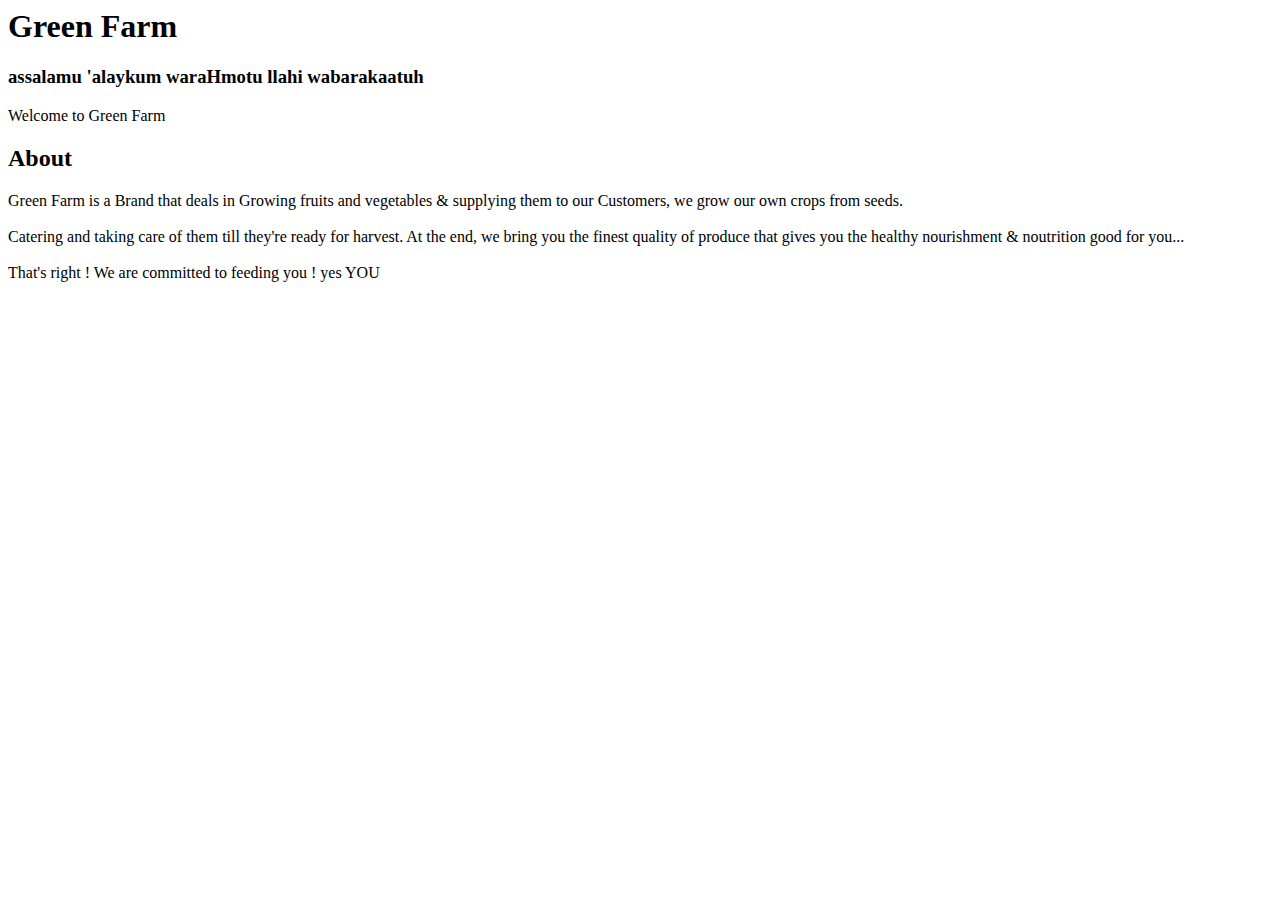
<file: Webpage Files Folder/Type 1.html>
<html>
<div>
<header>

<h1> Green Farm </h1>

</header>

<body>

<h3>
assalamu 'alaykum waraHmotu llahi wabarakaatuh
</h3>

Welcome to Green Farm

<h2>
About
</h2>

Green Farm is a Brand that deals in Growing fruits and 
vegetables & supplying them to our Customers, we grow
our own crops from seeds.<br> <br>

Catering  and taking care of
them till they're ready for harvest. At the end, we bring
you the finest quality of produce that gives you the
healthy nourishment & noutrition good for you...<br><br> 

That's
right ! We are committed to feeding you ! yes YOU

</body>
</div>
</html>
</file>
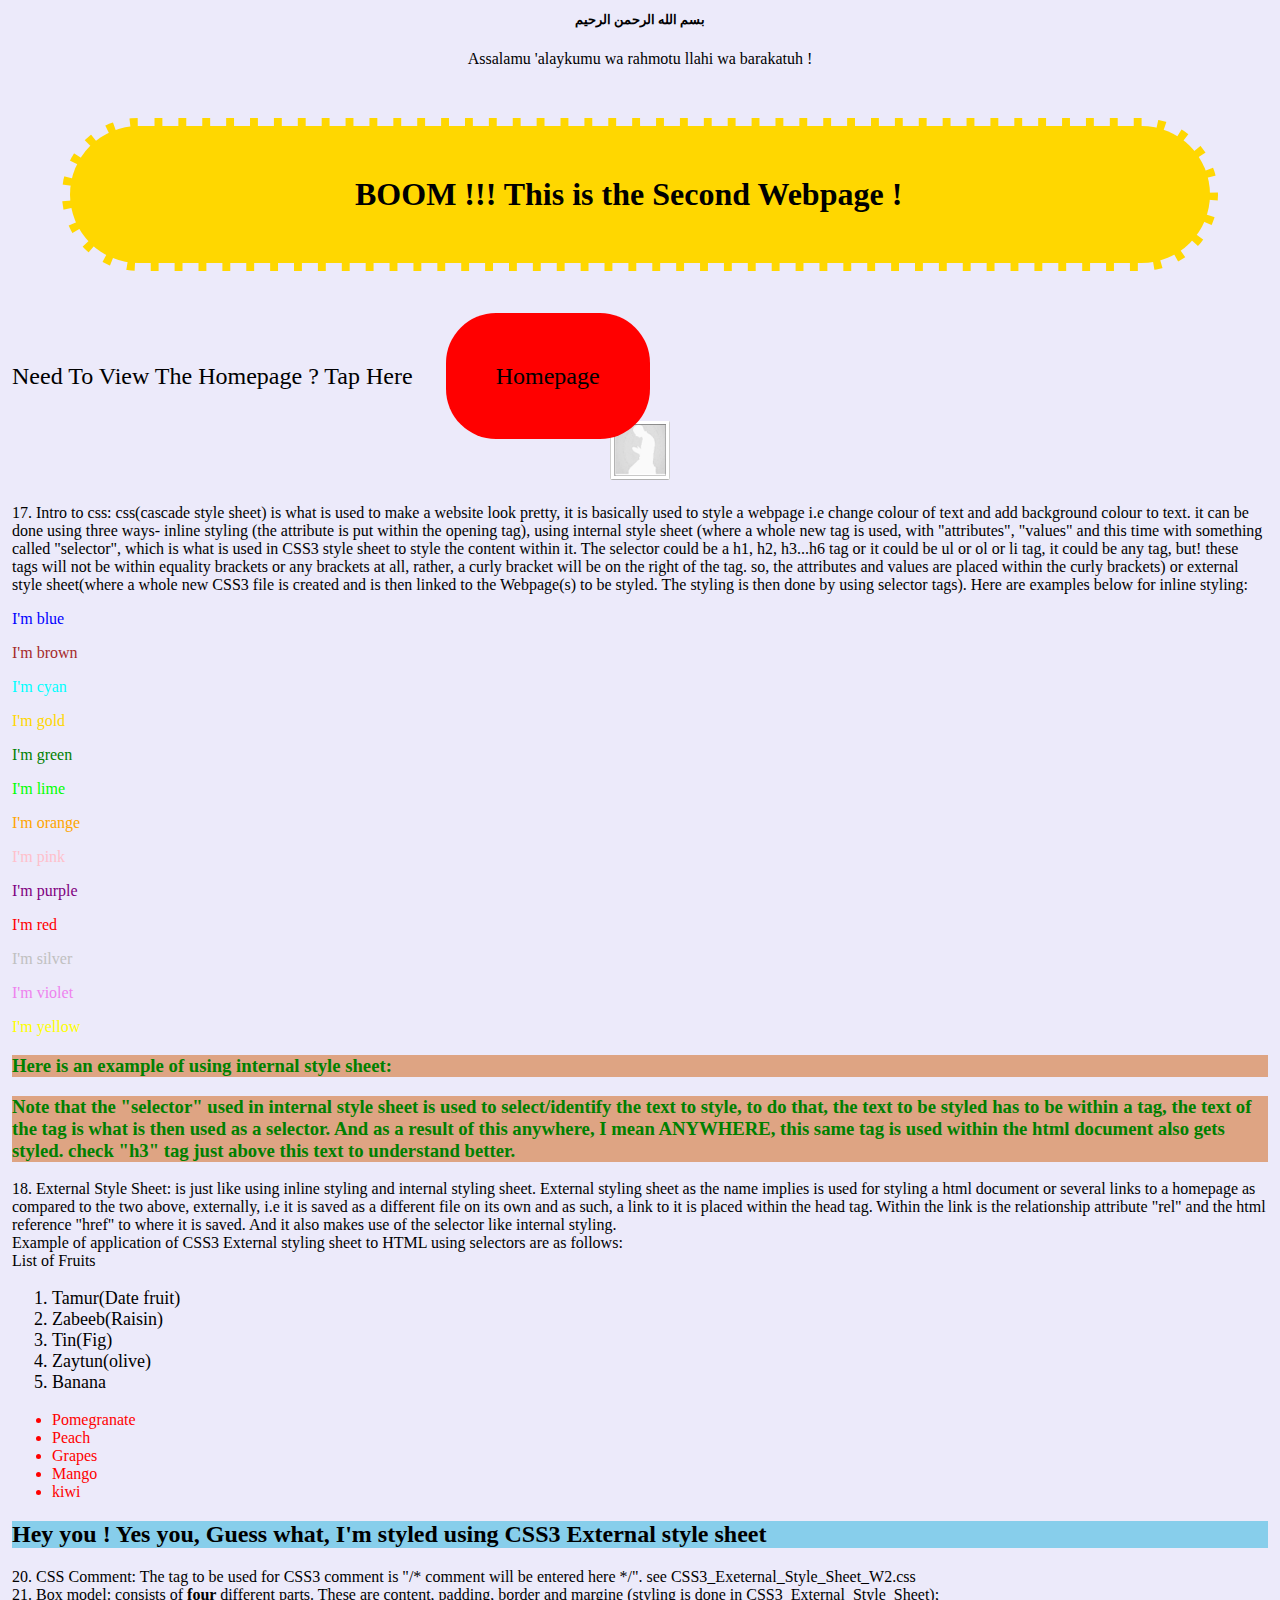
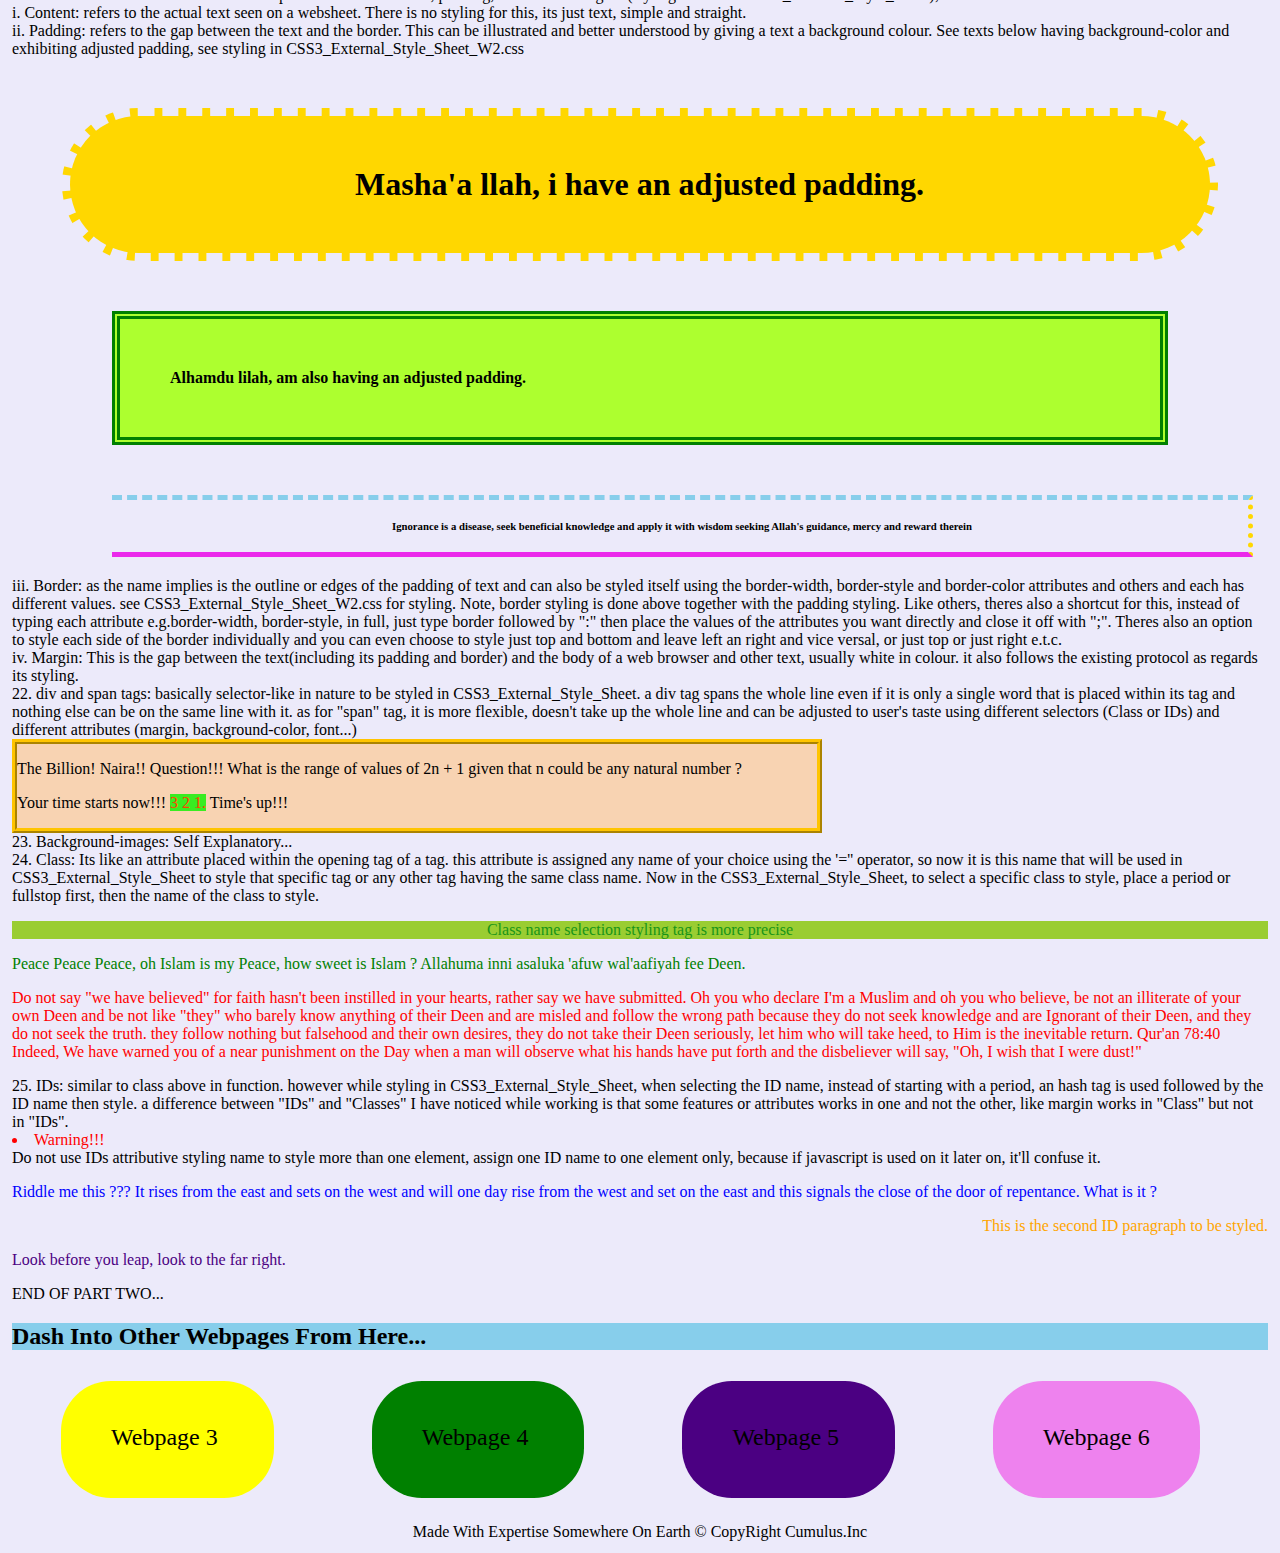
<file: Webpage Files Folder/Webpage 2.html>
<h5>  بسم الله الرحمن الرحيم <br/>  </h5>
<!DOCTYPE html>
<html>
   <head> 
      
       <p style="text-align: center;"> Assalamu 'alaykumu wa rahmotu llahi wa barakatuh ! </p>
      <meta charset="utf-8"/>
      <title> Webpage 2. </title>
      <link rel="stylesheet" href="CSS3_External_Style_Sheet_W2.css" />

   </head>
   <body>

      <h1> BOOM !!! This is the Second Webpage ! </h1> <br/>

   <p style="font-size: x-large;" style="text-align:center ;"> Need To View The Homepage ? Tap Here 
      <span class="link1">
         <a id="linkText" href="index.html"> Homepage </a> 
      </span>
   </p>
      <br/><br/><br/><br/><br/>


      17. Intro to css: css(cascade style sheet) is what is used to make a website look pretty, it is basically used to style a webpage i.e 
         change colour of text and add background colour to text. it can be done using three ways- inline styling (the attribute is put 
         within the opening tag), using internal style sheet (where a whole new tag is used, with "attributes", "values" and this time with
         something called "selector", which is what is used in CSS3 style sheet to style the content within it. The selector could be a h1, 
         h2, h3...h6 tag or it could be ul or ol or li tag, it could be any tag, but! these tags will not be within equality brackets or any
         brackets at all, rather, a curly bracket will be on the right of the tag. so, the attributes and values are placed within the curly
         brackets) or external style sheet(where a whole new CSS3 file is created and is then linked to the Webpage(s) to be styled. The 
         styling is then done by using selector tags).
         Here are examples below for inline styling: 
         <p style="color:blue"> I'm blue </p>
         <p style="color:brown"> I'm brown </p>
         <p style="color:cyan"> I'm cyan </p>
         <p style="color:gold"> I'm gold </p>
         <p style="color:green"> I'm green </p>
         <p style="color:lime"> I'm lime </p>
         <p style="color:orange"> I'm orange </p>
         <p style="color:pink"> I'm pink </p>
         <p style="color:purple"> I'm purple </p>
         <p style="color:red"> I'm red </p>
         <p style="color:silver"> I'm silver </p>
         <p style="color:violet"> I'm violet </p>
         <p style="color:yellow"> I'm yellow </p>
         <h3>Here is an example of using internal style sheet:</h3>
         <style type="text/css"> 
         h3{
             color:green; background-color:rgba(210, 105, 30, 0.541) ;;
           }
         </style>
         <h3> 
            Note that the "selector" used in internal style sheet is used to select/identify the text to style, to do that, the text 
            to be styled has to be within a tag, the text of the tag is what is then used as a selector. And as a result of this 
            anywhere, I mean ANYWHERE, this same tag is used within the html document also gets styled. check "h3" tag just above this text
            to understand better. 
         </h3>
         <!-- the selected tag to be styled also automatically break the line, i.e automatically adds paragraph -->
      18. External Style Sheet: is just like using inline styling and internal styling sheet. External styling sheet as the name implies is
         used for styling a html document or several links to a homepage as compared to the two above, externally, i.e it is saved as a 
         different file on its own and as such, a link to it is placed within the head tag. Within the link is the relationship attribute
         "rel" and the html reference "href" to where it is saved. And it also makes use of the selector like internal styling.</br>
         Example of application of CSS3 External styling sheet to HTML using selectors are as follows:<br/>
         List of Fruits
         <ol>
            <li> Tamur(Date fruit) </li>
            <li> Zabeeb(Raisin) </li>
            <li> Tin(Fig) </li>
            <li> Zaytun(olive) </li>
            <li> Banana </li>
         </ol>
         <ul>
            <li> Pomegranate </li>
            <li> Peach </li>
            <li> Grapes </li>
            <li> Mango </li>
            <li> kiwi </li>
         </ul>
         <h2> Hey you ! Yes you, Guess what, I'm styled using CSS3 External style sheet </h2>
      20. CSS Comment: The tag to be used for CSS3 comment is "/* comment will be entered here */". see CSS3_Exeternal_Style_Sheet_W2.css<br/>
      21. Box model: consists of <strong> four </strong> different parts. These are content, padding, border and margine (styling is done 
         in CSS3_External_Style_Sheet); <br/>
         i. Content: refers to the actual text seen on a websheet. There is no styling for this, its just text, simple and straight.<br/>
         ii. Padding: refers to the gap between the text and the border. This can be illustrated and better understood by giving a text a 
         background colour. See texts below having background-color and exhibiting adjusted padding, see styling in CSS3_External_Style_Sheet_W2.css
            <h1> Masha'a llah, i have an adjusted padding. </h1> 
            <h4> Alhamdu lilah, am also having an adjusted padding. </h4>
            <h6> Ignorance is a disease, seek beneficial knowledge and apply it with wisdom seeking Allah's guidance, mercy and reward therein
            </h6>
         iii. Border: as the name implies is the outline or edges of the padding of text and can also be styled itself using the border-width,
         border-style and border-color attributes and others and each has different values. see CSS3_External_Style_Sheet_W2.css for styling.
         Note, border styling is done above together with the padding styling. Like others, theres also a shortcut for this, instead of typing 
         each attribute e.g.border-width, border-style, in full, just type border followed by ":" then place the values of the attributes you
         want directly and close it off with ";". Theres also an option to style each side of the border individually and you can even choose
         to style just top and bottom and leave left an right and vice versal, or just top or just right e.t.c.<br/>
         iv. Margin: This is the gap between the text(including its padding and border) and the body of a web browser and other text, usually
         white in colour. it also follows the existing protocol as regards its styling.<br/>   
      22. div and span tags: basically selector-like in nature to be styled in CSS3_External_Style_Sheet. a div tag spans the whole line even if it is only a single word that is placed within its tag and nothing else can be on the same line with it. as for "span" tag, it is more flexible, doesn't take up the whole line and can be adjusted to user's taste using different selectors (Class or IDs) and different attributes (margin, background-color, font...)
         <div>
            <p>The Billion! Naira!! Question!!! What is the range of values of 2n + 1 given that n could be any natural number ? </p> 
            <p>Your time starts now!!! <span>3 2 1.</span> Time's up!!! </p>
         </div>
      23. Background-images: Self Explanatory...<br/>
      24. Class: Its like an attribute placed within the opening tag of a tag. this attribute is assigned any name of your choice using the '=''
         operator, so now it is this name that will be used in CSS3_External_Style_Sheet to style that specific tag or any other tag having the
         same class name. Now in the CSS3_External_Style_Sheet, to select a specific class to style, place a period or fullstop first, then the
         name of the class to style.<br/>
          <p class="c1"> Class name selection styling tag is more precise </p> 
          <p class="Peace"> Peace Peace Peace, oh Islam is my Peace, how sweet is Islam ? Allahuma inni asaluka 'afuw wal'aafiyah fee Deen. </p>
          <p class="Belief"> Do not say "we have believed" for faith hasn't been instilled in your hearts, rather say we have submitted. Oh 
             you who declare I'm a Muslim and oh you who believe, be not an illiterate of your own Deen and be not like "they" who barely know
             anything of their Deen  and are misled and follow the wrong path because they do not seek knowledge and are Ignorant of their 
             Deen, and they do not seek the truth. they follow nothing but falsehood and their own desires, they do not take their Deen
             seriously, let him who will take heed, to Him is the inevitable return. Qur'an 78:40 Indeed, We have warned you of a near 
             punishment on the Day when a man will observe what his hands have put forth and the disbeliever will say, "Oh, I wish that I were
             dust!" </p>
      25. IDs: similar to class above in function. however while styling in CSS3_External_Style_Sheet, when selecting the ID name, instead of starting with a period, an hash tag is used followed by the ID name then style. a difference between "IDs" and "Classes" I have noticed while working is that some features or attributes works in one and not the other, like margin works in "Class" but not in "IDs". 
         <li class="red">Warning!!!</li> Do not use IDs attributive styling name to style more than one element, assign one ID name to one 
         element only, because if javascript is used on it later on, it'll confuse it.
         <p id="wah"> Riddle me this ??? It rises from the east and sets on the west and will one day rise from the west and set on the east 
            and this signals the close of the door of repentance. What is it ? </p>   
         <p id="ith"> This is the second ID paragraph to be styled. </p>
         <p id="tha"> Look before you leap, look to the far right. </p>  
                                                               END OF PART TWO...
         
   <h2> Dash Into Other Webpages From Here... </h2> <br/> <br/> <br/>

      <span class="link3">
         <a id="linkText" href="Webpage 3.html"> Webpage 3 </a>
      </span>

      <span class="link4">
         <a id="linkText" href="Webpage 4.html"> Webpage 4 </a>
      </span>

      <span class="link5">
         <a id="linkText" href="Webpage 5.html"> Webpage 5 </a>
      </span>

      <span class="link6">
         <a id="linkText" href="Webpage 6.html"> Webpage 6 </a>
      </span>
      <br/><br/><br/><br/><br/>

      <footer class="page_footer"><!-- Displays footer, usually Copywrite -->
         Made With Expertise Somewhere On Earth &copy; CopyRight Cumulus.Inc
     </footer>
         
   </body>
</html>
</file>
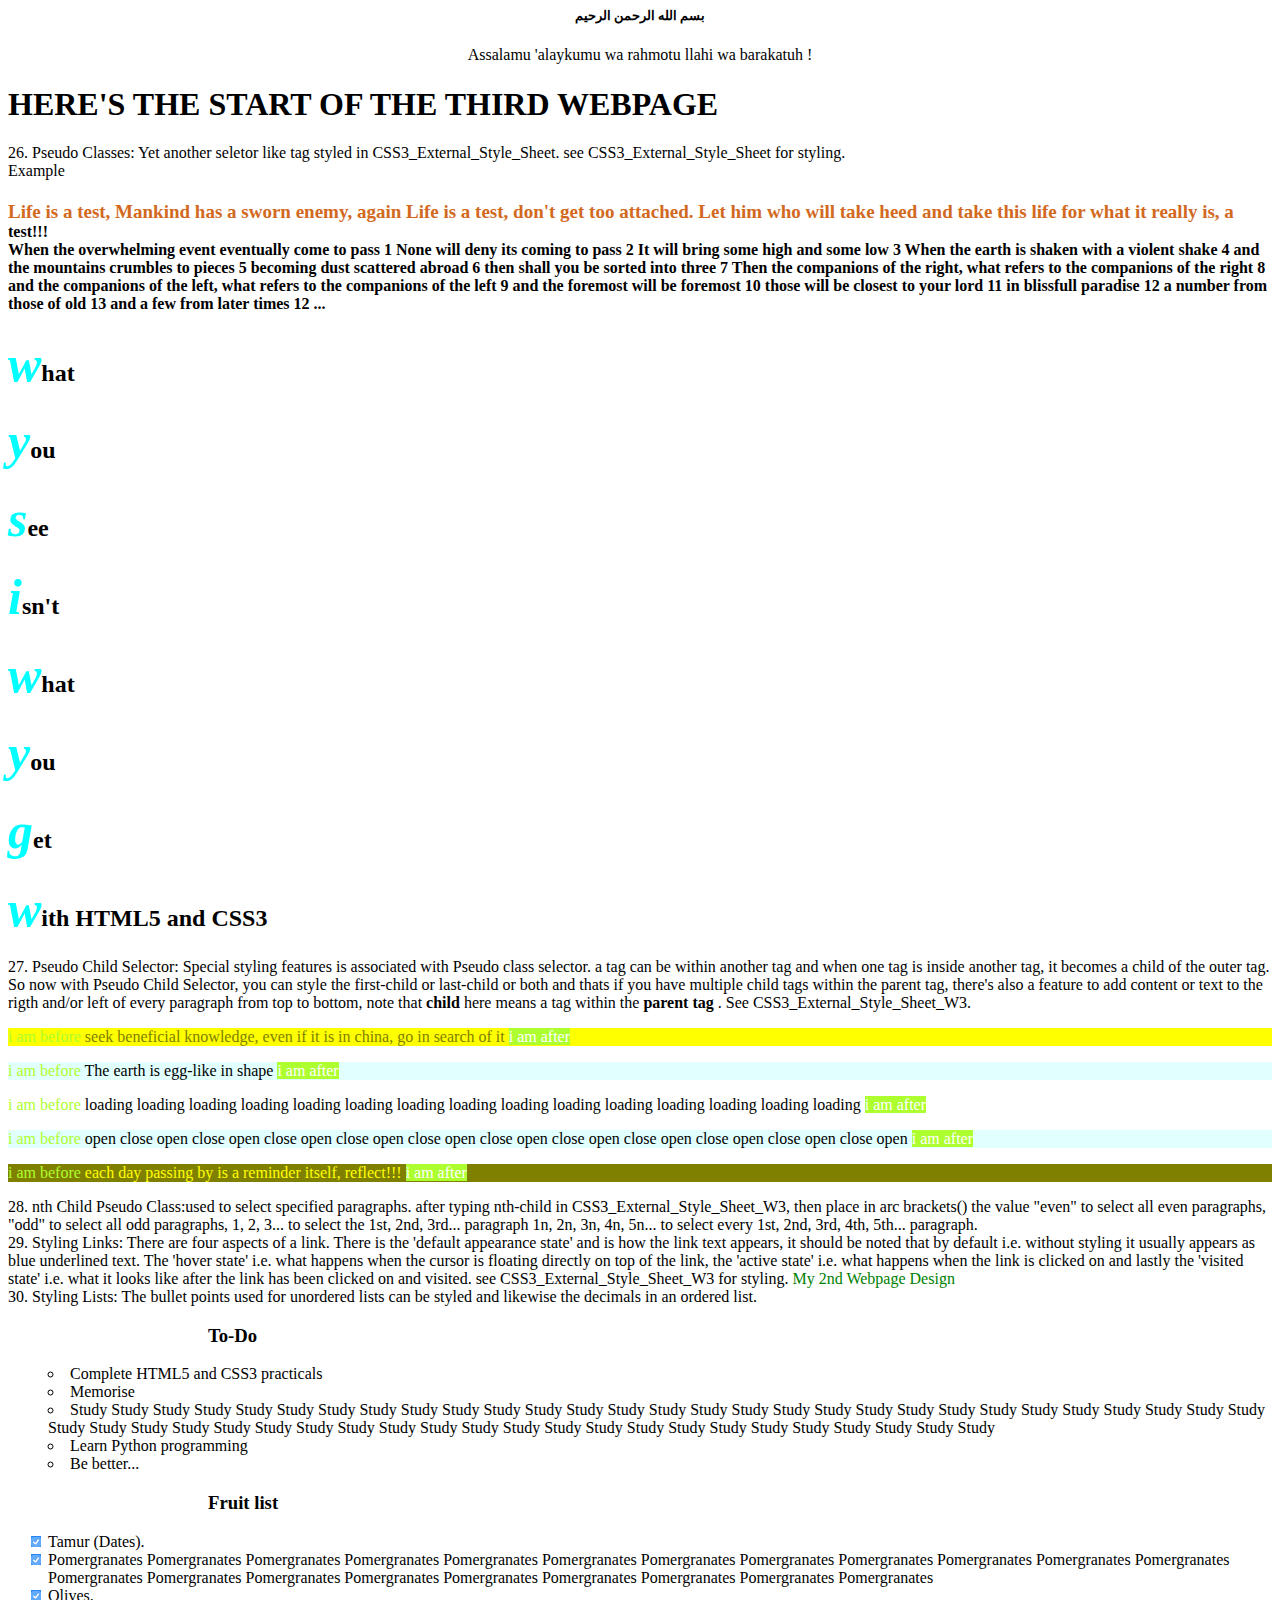
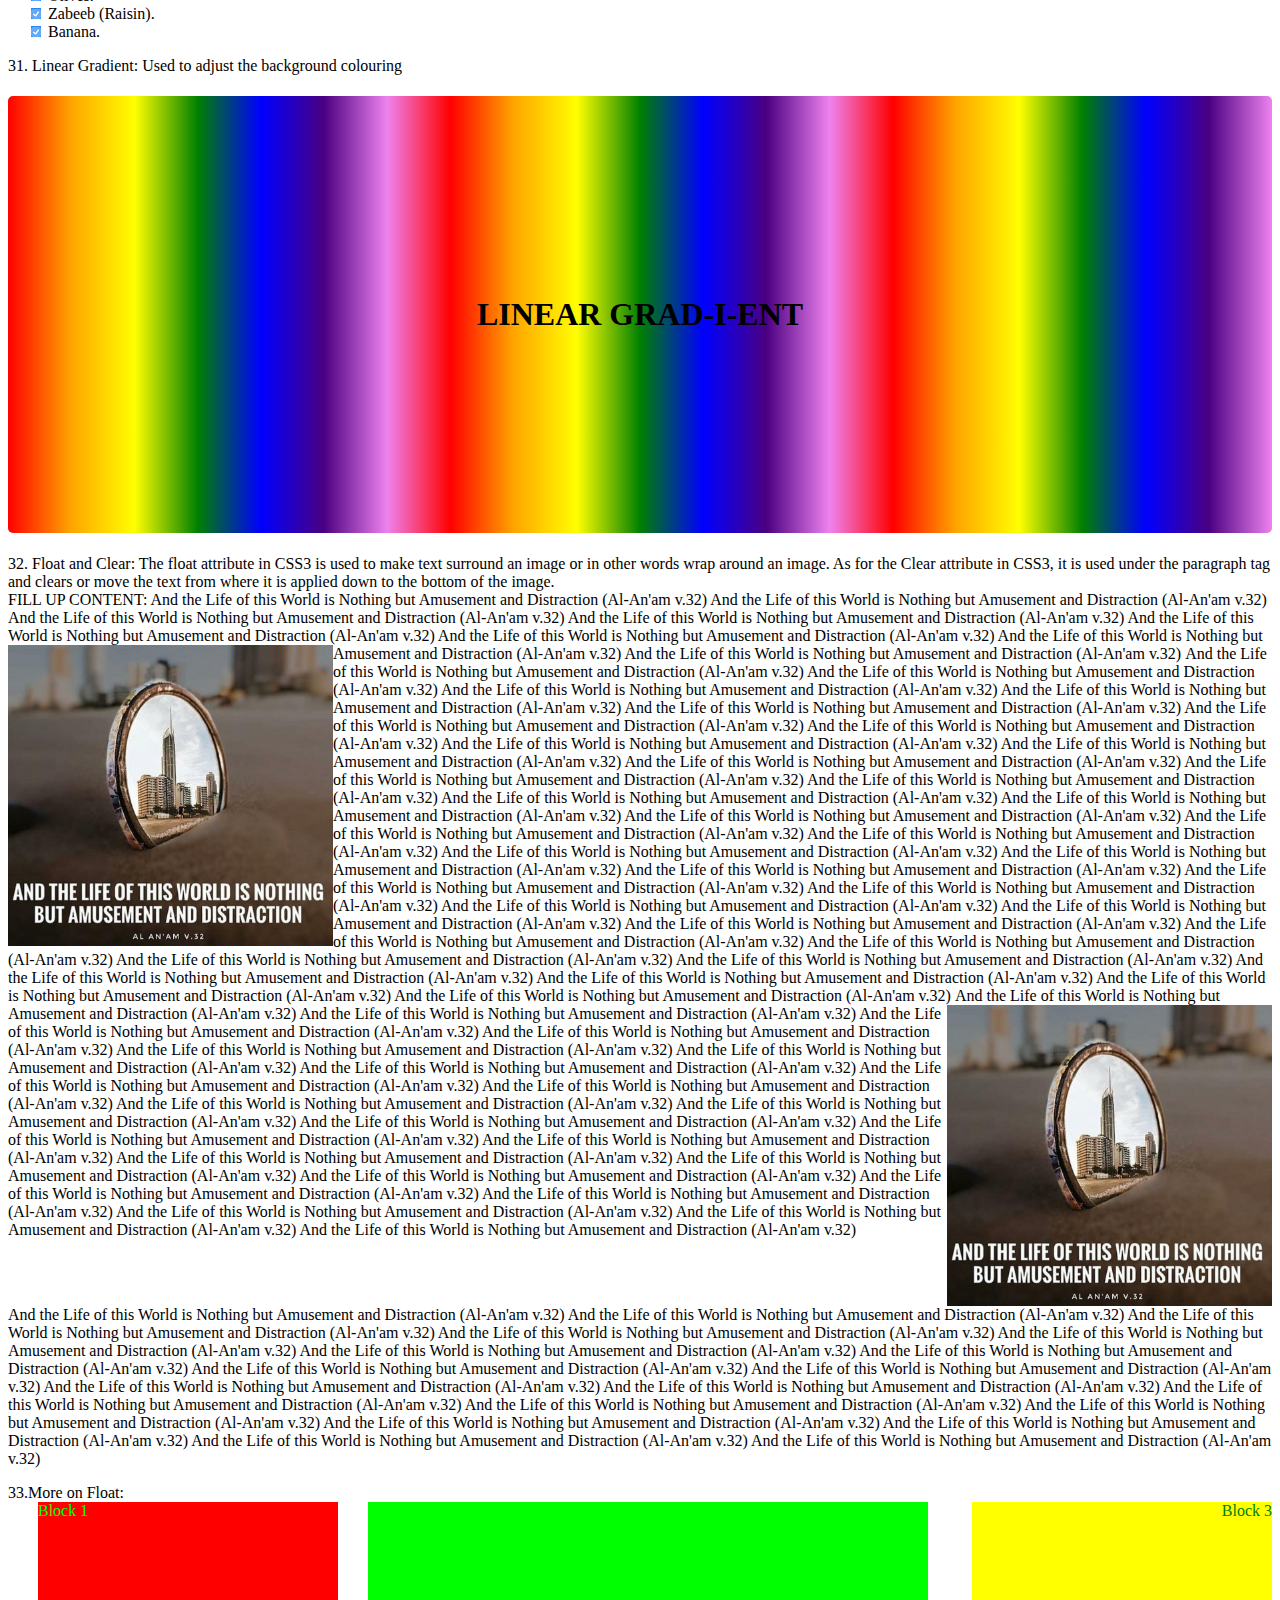
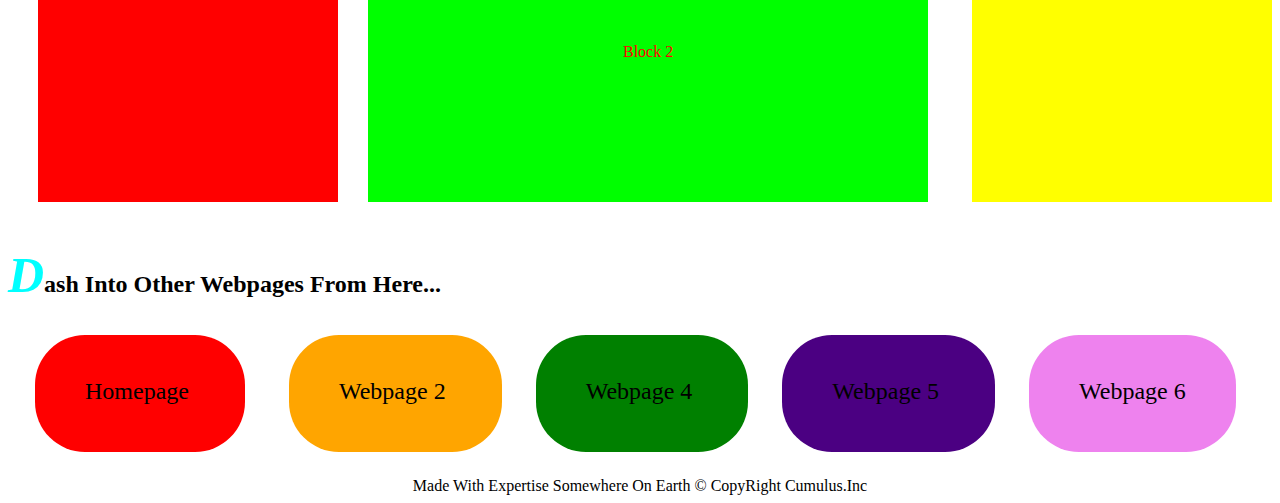
<file: Webpage Files Folder/Webpage 3.html>
<h5>  بسم الله الرحمن الرحيم <br/>  </h5>
<!DOCTYPE html>
<html>
   <head>
      
       <div id="greetings"> Assalamu 'alaykumu wa rahmotu llahi wa barakatuh ! </div>
      <meta charset="utf-8"/>
      <title> Webpage 3. </title>
      <link rel="stylesheet" href="CSS3_External_Style_Sheet_W3.css" />
   </head>
   <body>
      
                                             <h1> HERE'S THE START OF THE THIRD WEBPAGE </h1>

      26. Pseudo Classes: Yet another seletor like tag styled in CSS3_External_Style_Sheet. see CSS3_External_Style_Sheet for styling.<br/>
         Example
         <h4> Life is a test, Mankind has a sworn enemy, again Life is a test, don't get too attached. Let him who will take heed and take 
            this life for what it really is, a test!!!<br/> 
            When the overwhelming event eventually come to pass 1 None will deny its coming to pass 2 It will bring some high and some low 3 
            When the earth is shaken with a violent shake 4 and the mountains crumbles to pieces 5 becoming dust scattered abroad 6 then shall
            you be sorted into three 7 Then the companions of the right, what refers to the companions of the right 8 and the companions of 
            the left, what refers to the companions of the left 9 and the foremost will be foremost 10 those will be closest to your lord 11 
            in blissfull paradise 12 a number from those of old 13 and a few from later times 12 ...
         </h4>
         <h2> what </h2>
         <h2> you</h2>
         <h2> see </h2>
         <h2> isn't </h2>
         <h2> what </h2>
         <h2> you </h2>
         <h2> get </h2>
         <h2> with HTML5 and CSS3 </h2>
      27. Pseudo Child Selector: Special styling features is associated with Pseudo class selector. a tag can be within another tag and when
         one tag is inside another tag, it becomes a child of the outer tag. So now with Pseudo Child Selector, you can style the first-child
         or last-child or both and thats if you have multiple child tags within the parent tag, there's also a feature to add content or text
         to the rigth and/or left of every paragraph from top to bottom, note that <strong> child </strong>  here means
         a tag within the <strong> parent tag </strong> . See CSS3_External_Style_Sheet_W3. 
         <div id="al-abween">
          <p> seek beneficial knowledge, even if it is in china, go in search of it </p>
          <p> The earth is egg-like in shape </p>
          <p> loading loading loading loading loading loading loading loading loading loading loading loading loading loading loading </p>
          <p> open close open close open close open close open close open close open close open close open close open close open close open </p>
          <p> each day passing by is a reminder itself, reflect!!! </p>
         </div>
      28. nth Child Pseudo Class:used to select specified paragraphs. after typing nth-child in CSS3_External_Style_Sheet_W3, then place in
         arc brackets() the value "even" to select all even paragraphs, "odd" to select all odd paragraphs, 1, 2, 3... to select the 1st, 2nd,
         3rd... paragraph  1n, 2n, 3n, 4n, 5n... to select every 1st, 2nd, 3rd, 4th, 5th... paragraph.<br/>
      29. Styling Links: There are four aspects of a link. There is the 'default appearance state' and is how the link text appears, it should
         be noted that by default i.e. without styling it usually appears as blue underlined text. The 'hover state' i.e. what happens when
         the cursor is floating directly on top of the link, the 'active state' i.e. what happens when the link is clicked on and lastly the
         'visited state' i.e. what it looks like after the link has been clicked on and visited. see CSS3_External_Style_Sheet_W3 for styling.
         <a class="high" href="Webpage 2.html" > My 2nd Webpage Design </a> <br/>
      
      30. Styling Lists: The bullet points used for unordered lists can be styled and likewise the decimals in an ordered list. 
      <h3> To-Do </h3>
      <ul> 
         <li> Complete HTML5 and CSS3 practicals </li> 
         <li> Memorise </li> 
         <li> Study Study Study Study Study Study Study Study Study Study Study Study Study Study Study Study Study Study Study Study Study 
              Study Study Study Study Study Study Study Study Study Study Study Study Study Study Study Study Study Study Study Study Study   
              Study Study Study Study Study Study Study Study Study Study </li> 
         <li> Learn Python programming </li> 
         <li> Be better... </li> 
      </ul>
      <h3> Fruit list </h3>
      <ol> 
         <li> Tamur (Dates). </li>
         <li> Pomergranates Pomergranates Pomergranates Pomergranates Pomergranates Pomergranates Pomergranates Pomergranates Pomergranates  
              Pomergranates Pomergranates Pomergranates Pomergranates Pomergranates Pomergranates Pomergranates Pomergranates Pomergranates 
              Pomergranates Pomergranates Pomergranates </li> 
         <li> Olives. </li>
         <li> Zabeeb (Raisin). </li>
         <li> Banana. </li>
      </ol>

      31. Linear Gradient: Used to adjust the background colouring
          <h1 class="Grade" > LINEAR GRAD-I-ENT </h1>

      32. Float and Clear: The float attribute in CSS3 is used to make text surround an image or in other words wrap around an image. As for
         the Clear attribute in CSS3, it is used under the paragraph tag and clears or move the text from where it is applied down to the bottom of
         the image.<br/>
         FILL UP CONTENT: And the Life of this World is Nothing but Amusement and Distraction (Al-An'am v.32) And the Life of this World is
         Nothing but Amusement and Distraction (Al-An'am v.32) And the Life of this World is Nothing but Amusement and Distraction (Al-An'am 
         v.32) And the Life of this World is Nothing but Amusement and Distraction (Al-An'am v.32) And the Life of this World is Nothing but
         Amusement and Distraction (Al-An'am v.32) And the Life of this World is Nothing but Amusement and Distraction (Al-An'am v.32) And the
         Life of this World is Nothing but Amusement and Distraction (Al-An'am v.32) And the Life of this World is Nothing but Amusement and
         Distraction (Al-An'am v.32)
         <img src="Mirage..jpg" alt="Mirage" width="325px" height="301.6px" class="image0" /> 
         And the Life of this World is Nothing but Amusement and Distraction (Al-An'am v.32) And the Life of this World is Nothing but 
         Amusement and Distraction (Al-An'am v.32) And the Life of this World is Nothing but Amusement and Distraction (Al-An'am v.32) And the
         Life of this World is Nothing but Amusement and Distraction (Al-An'am v.32) And the Life of this World is Nothing but Amusement and 
         Distraction (Al-An'am v.32) And the Life of this World is Nothing but Amusement and Distraction (Al-An'am v.32) And the Life of this 
         World is Nothing but Amusement and Distraction (Al-An'am v.32) And the Life of this World is Nothing but Amusement and Distraction 
         (Al-An'am v.32) And the Life of this World is Nothing but Amusement and Distraction (Al-An'am v.32) And the Life of this World is 
         Nothing but Amusement and Distraction (Al-An'am v.32) And the Life of this World is Nothing but Amusement and Distraction 
         (Al-An'am v.32) And the Life of this World is Nothing but Amusement and Distraction (Al-An'am v.32) And the Life of this World is 
         Nothing but Amusement and Distraction (Al-An'am v.32) And the Life of this World is Nothing but Amusement and Distraction 
         (Al-An'am v.32) And the Life of this World is Nothing but Amusement and Distraction (Al-An'am v.32) And the Life of this World is 
         Nothing but Amusement and Distraction (Al-An'am v.32) And the Life of this World is Nothing but Amusement and Distraction 
         (Al-An'am v.32) And the Life of this World is Nothing but Amusement and Distraction (Al-An'am v.32) And the Life of this World is 
         Nothing but Amusement and Distraction (Al-An'am v.32) And the Life of this World is Nothing but Amusement and Distraction 
         (Al-An'am v.32) And the Life of this World is Nothing but Amusement and Distraction (Al-An'am v.32) And the Life of this World is
         Nothing but Amusement and Distraction (Al-An'am v.32) And the Life of this World is Nothing but Amusement and Distraction 
         (Al-An'am v.32) And the Life of this World is Nothing but Amusement and Distraction (Al-An'am v.32) And the Life of this World is 
         Nothing but Amusement and Distraction (Al-An'am v.32) And the Life of this World is Nothing but Amusement and Distraction 
         (Al-An'am v.32) And the Life of this World is Nothing but Amusement and Distraction (Al-An'am v.32) And the Life of this World is 
         Nothing but Amusement and Distraction (Al-An'am v.32) And the Life of this World is Nothing but Amusement and Distraction 
         (Al-An'am v.32) And the Life of this World is Nothing but Amusement and Distraction (Al-An'am v.32) And the Life of this World is 
         Nothing but Amusement and Distraction (Al-An'am v.32) And the Life of this World is Nothing but Amusement and Distraction 
         (Al-An'am v.32) And the Life of this World is Nothing but Amusement and Distraction (Al-An'am v.32) 
         <img src="Mirage..jpg" alt="Mirage" width="325px" height="301.6px" class="image1" />
         And the Life of this World is Nothing but Amusement and Distraction (Al-An'am v.32) And the Life of this World is Nothing but 
         Amusement and Distraction (Al-An'am v.32) And the Life of this World is Nothing but Amusement and Distraction (Al-An'am v.32) And the
         Life of this World is Nothing but Amusement and Distraction (Al-An'am v.32) And the Life of this World is Nothing but Amusement and
         Distraction (Al-An'am v.32) And the Life of this World is Nothing but Amusement and Distraction (Al-An'am v.32)  And the Life of this
         World is Nothing but Amusement and Distraction (Al-An'am v.32) And the Life of this World is Nothing but Amusement and Distraction
         (Al-An'am v.32) And the Life of this World is Nothing but Amusement and Distraction (Al-An'am v.32) And the Life of this World is 
         Nothing but Amusement and Distraction (Al-An'am v.32) And the Life of this World is Nothing but Amusement and Distraction 
         (Al-An'am v.32) And the Life of this World is Nothing but Amusement and Distraction (Al-An'am v.32) And the Life of this World is 
         Nothing but Amusement and Distraction (Al-An'am v.32) And the Life of this World is Nothing but Amusement and Distraction 
         (Al-An'am v.32) And the Life of this World is Nothing but Amusement and Distraction (Al-An'am v.32) And the Life of this World is 
         Nothing but Amusement and Distraction (Al-An'am v.32) And the Life of this World is Nothing but Amusement and Distraction 
         (Al-An'am v.32) And the Life of this World is Nothing but Amusement and Distraction (Al-An'am v.32) And the Life of this World is 
         Nothing but Amusement and Distraction (Al-An'am v.32) And the Life of this World is Nothing but Amusement and Distraction 
         (Al-An'am v.32) And the Life of this World is Nothing but Amusement and Distraction (Al-An'am v.32) And the Life of this World is 
         Nothing but Amusement and Distraction (Al-An'am v.32)
         <p class="clear">And the Life of this World is Nothing but Amusement and Distraction 
         (Al-An'am v.32) And the Life of this World is Nothing but Amusement and Distraction (Al-An'am v.32) And the Life of this World is 
         Nothing but Amusement and Distraction (Al-An'am v.32) And the Life of this World is Nothing but Amusement and Distraction 
         (Al-An'am v.32) And the Life of this World is Nothing but Amusement and Distraction (Al-An'am v.32) And the Life of this World is 
         Nothing but Amusement and Distraction (Al-An'am v.32) And the Life of this World is Nothing but Amusement and Distraction 
         (Al-An'am v.32) And the Life of this World is Nothing but Amusement and Distraction (Al-An'am v.32) And the Life of this World is 
         Nothing but Amusement and Distraction (Al-An'am v.32) And the Life of this World is Nothing but Amusement and Distraction 
         (Al-An'am v.32) And the Life of this World is Nothing but Amusement and Distraction (Al-An'am v.32) And the Life of this World is 
         Nothing but Amusement and Distraction (Al-An'am v.32) And the Life of this World is Nothing but Amusement and Distraction 
         (Al-An'am v.32) And the Life of this World is Nothing but Amusement and Distraction (Al-An'am v.32) And the Life of this World is 
         Nothing but Amusement and Distraction (Al-An'am v.32) And the Life of this World is Nothing but Amusement and Distraction 
         (Al-An'am v.32) And the Life of this World is Nothing but Amusement and Distraction (Al-An'am v.32) And the Life of this World is 
         Nothing but Amusement and Distraction (Al-An'am v.32) </p>
      
         33.More on Float:<br/> 
         <div id="b1">
            Block 1
         </div>
         <div id="b2">
            Block 2
         </div><div id="b3">
            Block 3
         </div>
         <br/><br/><br/><br/><br/><br/><br/><br/><br/><br/><br/><br/><br/><br/><br/><br/><br/><br/>

         <h2> Dash Into Other Webpages From Here... </h2> <br/> <br/> <br/>

         <span class="link1">
            <a id="linkText" href="index.html"> Homepage </a> 
         </span>

         <span class="link2">
            <a id="linkText" href="Webpage 2.html"> Webpage 2 </a> 
         </span>
   
         <span class="link4">
            <a id="linkText" href="Webpage 4.html"> Webpage 4 </a>
         </span>
   
         <span class="link5">
            <a id="linkText" href="Webpage 5.html"> Webpage 5 </a>
         </span>
   
         <span class="link6">
            <a id="linkText" href="Webpage 6.html"> Webpage 6 </a>
         </span>
         <br/><br/><br/><br/><br/>
   
         <footer class="page_footer"><!-- Displays footer, usually Copywrite -->
            Made With Expertise Somewhere On Earth &copy; CopyRight Cumulus.Inc
        </footer>
        
   </body>
</html>
</file>
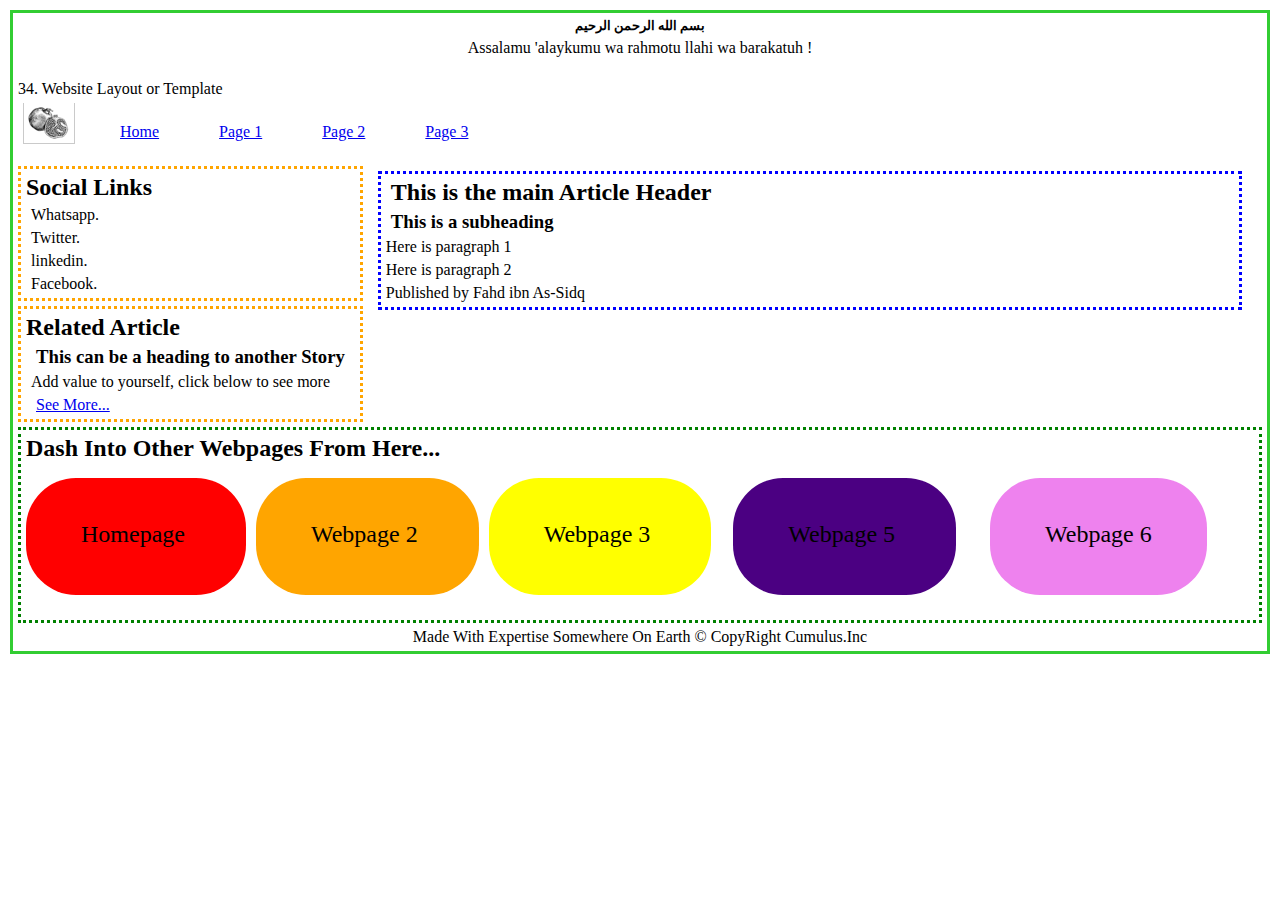
<file: Webpage Files Folder/Webpage 4.html>
<!--  بسم الله الرحمن الرحيم -->
<!DOCTYPE html>
<html>
    <head>
      <meta charset="utf-8"/>
      <title> Webpage 4. </title>
      <link rel="stylesheet" href="CSS3_External_Style_Sheet_W4.css"/>
    </head>
    <body>
        <div class="envelope">
            <header><!-- The header of a webpage, may contain search box, navigation and more... -->
                <h5>  بسم الله الرحمن الرحيم <br/>  </h5>
                <div id="greetings"> Assalamu 'alaykumu wa rahmotu llahi wa barakatuh ! </div> <br/>
                34. Website Layout or Template<br/>
                <img src="Pomegranates Logo..png" alt="logo space" class="logo "/>
                <nav class="head_nav">
                <ul class="links">
                    <li> <a href="Webpage 4.html"> Home </a> </li>
                    <li> <a href="index.html"> Page 1 </a> </li>
                    <li> <a href="Webpage 2.html"> Page 2 </a> </li>
                    <li> <a href="Webpage 3.html"> Page 3 </a> </li>
                    
                </ul>
                </nav><!-- Displays links to other Webpages -->
            </header>
            <div class="clearing"> </div> <!-- empty div --> 
            
            <aside class="left_side"> <!-- Side Navigation to lesser important website -->
                <div>
                    <h2> Social Links </h2>
                    <ul>
                        <li> Whatsapp. </li>
                        <li> Twitter. </li>
                        <li> linkedin. </li>
                        <li> Facebook. </li>
                    </ul>
                </div>
                <div>
                    <h2> Related Article </h2>
                    <article>
                        <header>
                            <h3> This can be a heading to another Story </h3>
                        </header>
                        <p> Add value to yourself, click below to see more </p>
                        <footer>
                            <a href="https://www.islamchannel.tv"> See More... </a>
                        </footer>
                    </article>
                </div>
            </aside> 
            
            <section class="right_side"> <!-- Main content of webpage -->
                <article> <!-- Contains the story of an article -->
                    <header>
                    <h2> This is the main Article Header </h2> 
                    <h3> This is a subheading  </h3>
                    </header>
                    <p> Here is paragraph 1 </p>
                    <p> Here is paragraph 2 </p>
                    <footer> Published by Fahd ibn As-Sidq </footer>
                </article>
            </section>
            
                
            <section class="bottom">
                    <h2> Dash Into Other Webpages From Here... </h2> <br/> <br/> <br/>

                <span class="link1">
                    <a id="linkText" href="index.html"> Homepage </a> 
                    </span>

                <span class="link2">
                <a id="linkText" href="Webpage 2.html"> Webpage 2 </a> 
                </span>
        
                <span class="link3">
                <a id="linkText" href="Webpage 3.html"> Webpage 3 </a>
                </span>    
        
                <span class="link5">
                <a id="linkText" href="Webpage 5.html"> Webpage 5 </a>
                </span>
                
                <span class="link6">
                <a id="linkText" href="Webpage 6.html"> Webpage 6 </a>
                </span>
                <br/><br/><br/><br/><br/>
            </section>

            <footer class="page_footer"><!-- Displays footer, usually Copywrite -->
            Made With Expertise Somewhere On Earth &copy; CopyRight Cumulus.Inc
        </footer>
        </div>
    </body>
</html>
</file>
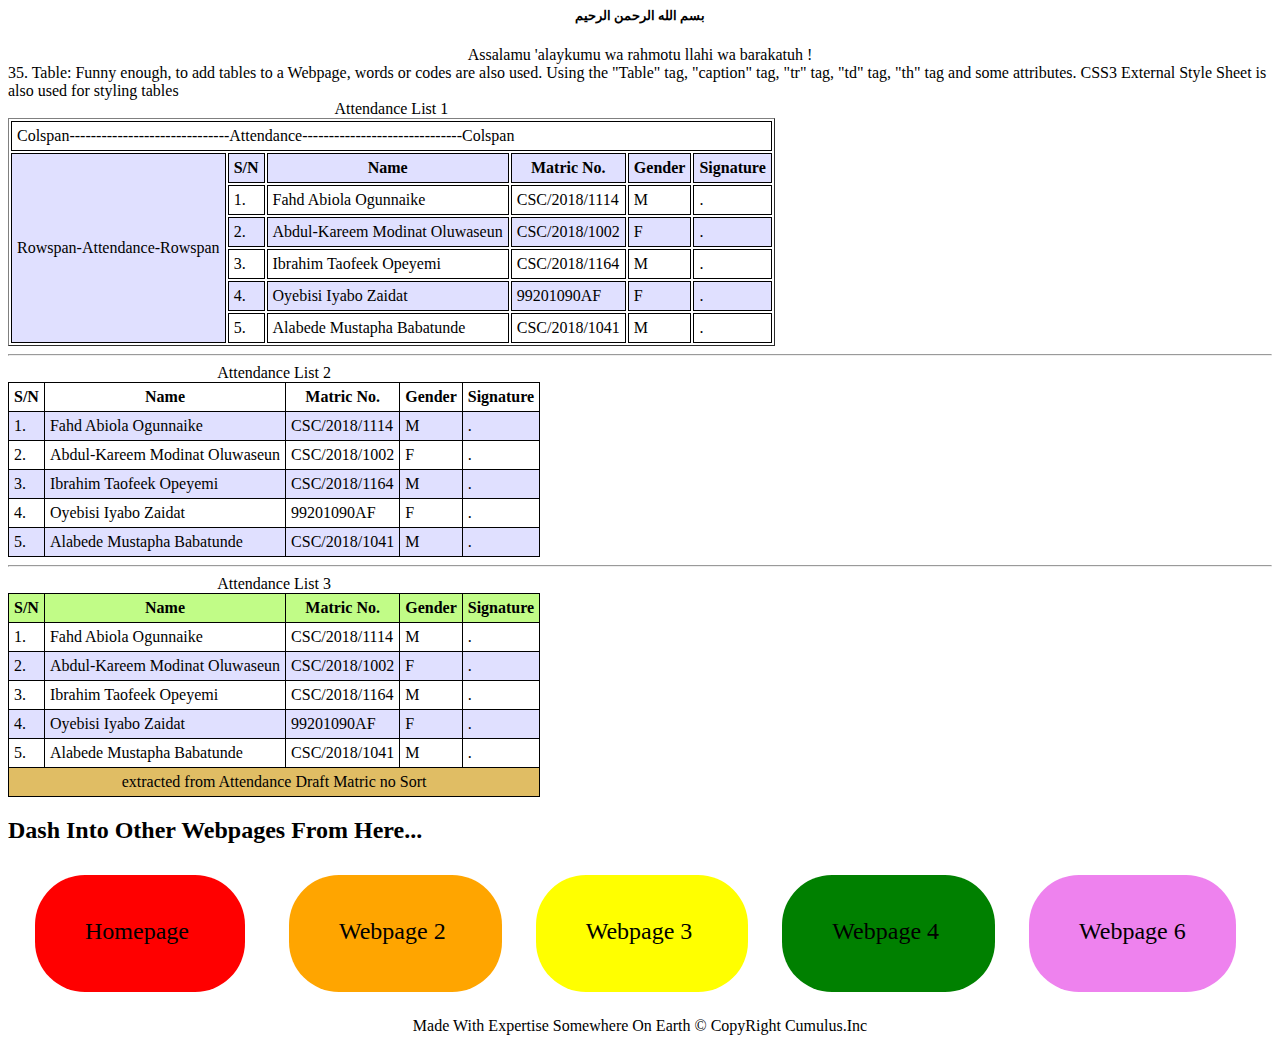
<file: Webpage Files Folder/Webpage 5.html>
<h5>  بسم الله الرحمن الرحيم <br/>  </h5>
<!DOCTYPE html>
<html>
   <head>
      
       <div id="greetings"> Assalamu 'alaykumu wa rahmotu llahi wa barakatuh ! </div>
      <meta charset="utf-8"/>
      <title> Webpage 5. </title>
      <link rel="stylesheet" href="CSS3_External_Style_Sheet_W5.css" />
   </head>
   <body>
       35. Table: Funny enough, to add tables to a Webpage, words or codes are also used. Using the "Table" tag, "caption" tag, "tr" tag,
            "td" tag, "th" tag and some attributes. CSS3 External Style Sheet is also used for styling tables 
       <table border="1">
           <caption> Attendance List 1 </caption>
           <tr>
               <td colspan="6"> Colspan------------------------------Attendance------------------------------Colspan </td>
           </tr>
           <tr>
               <td rowspan="6"> Rowspan-Attendance-Rowspan </td>
               <th> S/N </th>
               <th> Name </th>
               <th> Matric No. </th>
               <th> Gender </th>
               <th> Signature </th>
           </tr>
           <tr>
               <td> 1. </td>
               <td> Fahd Abiola Ogunnaike </td>
               <td> CSC/2018/1114 </td>
               <td> M </td>
               <td> . </td>
           </tr>
           <tr>
                <td> 2. </td>
                <td> Abdul-Kareem Modinat Oluwaseun </td>
                <td> CSC/2018/1002 </td>
                <td> F </td>
                <td> . </td>
           </tr>
           <tr>
                <td> 3. </td>
                <td> Ibrahim Taofeek Opeyemi </td>
                <td> CSC/2018/1164 </td>
                <td> M </td>
                <td> . </td>
           </tr>
           <tr>
                <td> 4. </td>
                <td> Oyebisi Iyabo Zaidat </td>
                <td> 99201090AF </td>
                <td> F </td>
                <td> . </td>
           </tr>
           <tr>
                <td> 5. </td>
                <td> Alabede Mustapha Babatunde </td>
                <td> CSC/2018/1041 </td>
                <td> M </td>
                <td> . </td>
           </tr>
       </table>

        <hr/>

       <table class="table2">
            <caption> Attendance List 2 </caption>
            <tr>
                <th> S/N </th>
                <th> Name </th>
                <th> Matric No. </th>
                <th> Gender </th>
                <th> Signature </th>
            </tr>
            <tr>
                <td> 1. </td>
                <td> Fahd Abiola Ogunnaike </td>
                <td> CSC/2018/1114 </td>
                <td> M </td>
                <td> . </td>
            </tr>
            <tr>
                <td> 2. </td>
                <td> Abdul-Kareem Modinat Oluwaseun </td>
                <td> CSC/2018/1002 </td>
                <td> F </td>
                <td> . </td>
            </tr>
            <tr>
                <td> 3. </td>
                <td> Ibrahim Taofeek Opeyemi </td>
                <td> CSC/2018/1164 </td>
                <td> M </td>
                <td> . </td>
            </tr>
            <tr>
                <td> 4. </td>
                <td> Oyebisi Iyabo Zaidat </td>
                <td> 99201090AF </td>
                <td> F </td>
                <td> . </td>
            </tr>
            <tr>
                <td> 5. </td>
                <td> Alabede Mustapha Babatunde </td>
                <td> CSC/2018/1041 </td>
                <td> M </td>
                <td> . </td>
            </tr>
       </table>

        <hr/>

        <table class="table2">
        <caption> Attendance List 3 </caption>
        <thead>
            <tr>
                <th> S/N </th>
                <th> Name </th>
                <th> Matric No. </th>
                <th> Gender </th>
                <th> Signature </th>
            </tr>
        </thead>
        <tbody>
            <tr>
                <td> 1. </td>
                <td> Fahd Abiola Ogunnaike </td>
                <td> CSC/2018/1114 </td>
                <td> M </td>
                <td> . </td>
            </tr>
            <tr>
                <td> 2. </td>
                <td> Abdul-Kareem Modinat Oluwaseun </td>
                <td> CSC/2018/1002 </td>
                <td> F </td>
                <td> . </td>
            </tr>
            <tr>
                <td> 3. </td>
                <td> Ibrahim Taofeek Opeyemi </td>
                <td> CSC/2018/1164 </td>
                <td> M </td>
                <td> . </td>
            </tr>
            <tr>
                <td> 4. </td>
                <td> Oyebisi Iyabo Zaidat </td>
                <td> 99201090AF </td>
                <td> F </td>
                <td> . </td>
            </tr>
            <tr>
                <td> 5. </td>
                <td> Alabede Mustapha Babatunde </td>
                <td> CSC/2018/1041 </td>
                <td> M </td>
                <td> . </td>
            </tr>
        </tbody>
        <tfoot>
            <tr>
                <td colspan="5"> extracted from Attendance Draft Matric no Sort </td>
            </tr>
        </tfoot>
        </table>

        <h2> Dash Into Other Webpages From Here... </h2> <br/> <br/> <br/>

      <span class="link1">
        <a id="linkText" href="index.html"> Homepage </a> 
      </span>

      <span class="link2">
         <a id="linkText" href="Webpage 2.html"> Webpage 2 </a> 
      </span>

      <span class="link3">
         <a id="linkText" href="Webpage 3.html"> Webpage 3 </a>
      </span>

      <span class="link4">
         <a id="linkText" href="Webpage 4.html"> Webpage 4 </a>
      </span>

      <span class="link6">
         <a id="linkText" href="Webpage 6.html"> Webpage 6 </a>
      </span>
      <br/><br/><br/><br/><br/>

      <footer class="page_footer"><!-- Displays footer, usually Copywrite -->
         Made With Expertise Somewhere On Earth &copy; CopyRight Cumulus.Inc
     </footer>

   </body>
</html>
</file>
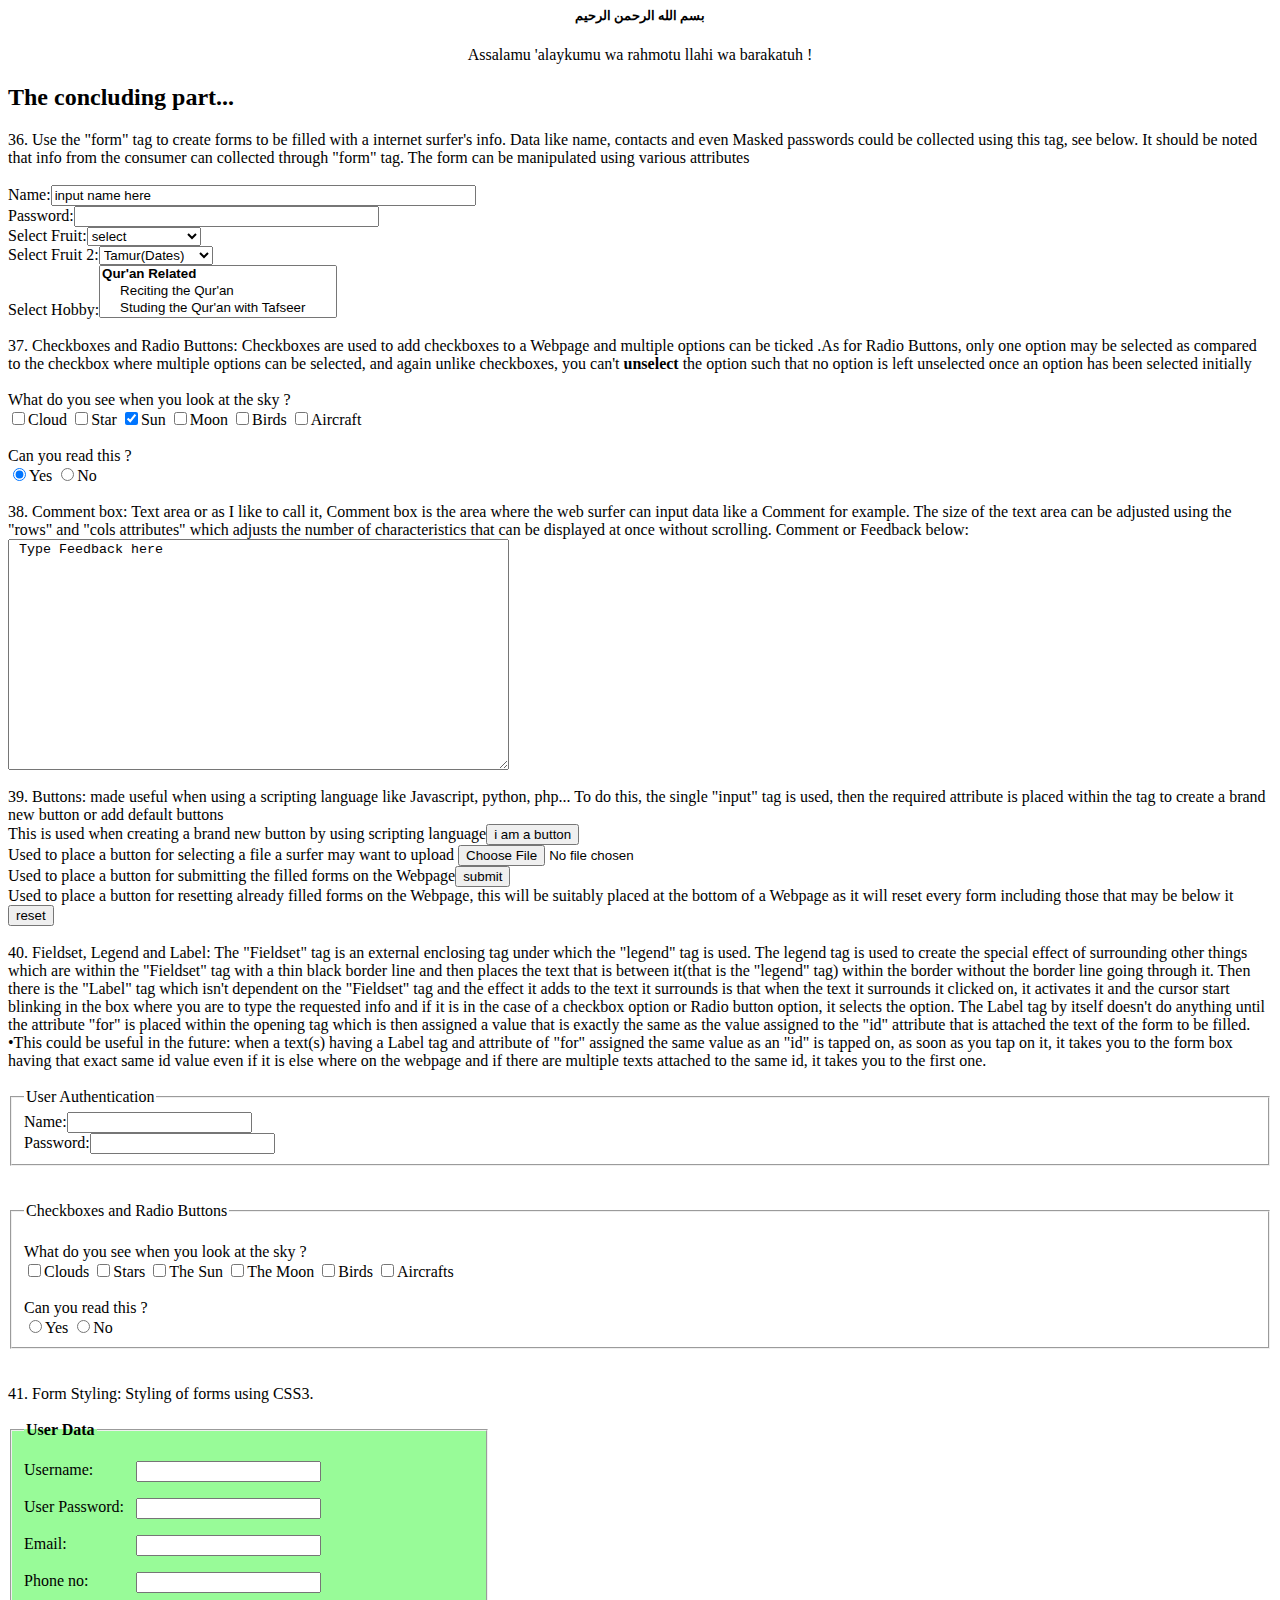
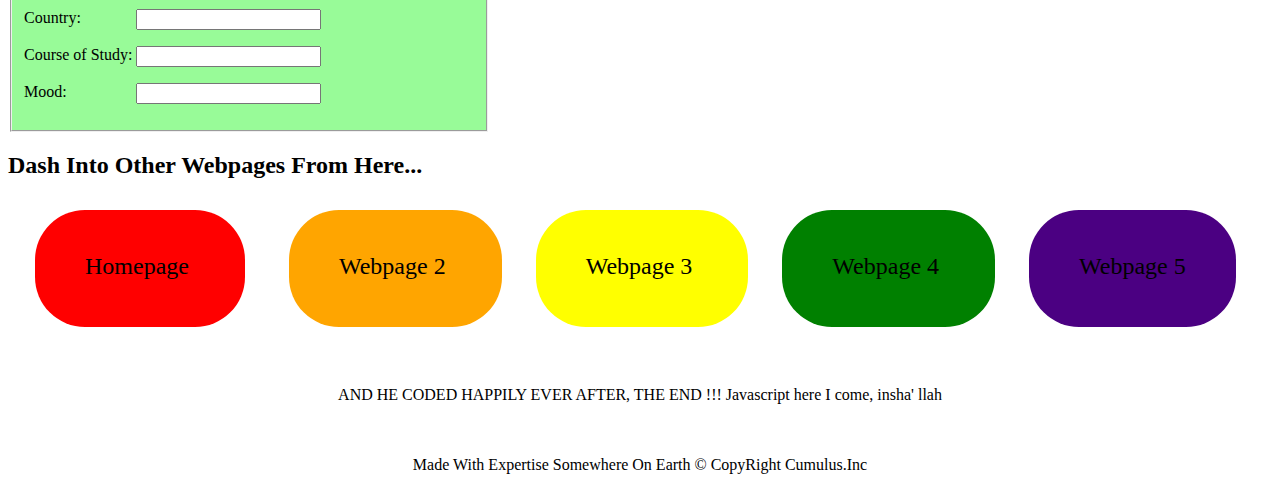
<file: Webpage Files Folder/Webpage 6.html>
<h5>  بسم الله الرحمن الرحيم  </h5>
<!DOCTYPE html>
<html>
   <head>
      
       <div id="greetings"> Assalamu 'alaykumu wa rahmotu llahi wa barakatuh ! </div>
      <meta charset="utf-8"/>
      <title> Webpage 6. </title>
      <link rel="stylesheet" href="CSS3_External_Style_Sheet_W6.css" />
   </head>
   <body>
      <h2> The concluding part... </h2>
      36. Use the "form" tag to create forms to be filled with a internet surfer's info. Data like name,  contacts and even Masked passwords 
         could be collected using this tag, see below. It should be noted that info from the consumer can collected through "form" tag. The 
         form can be manipulated using various attributes <br/><br/>
       <form action="" method="get">
         Name:<input type="text" name="Name of User" maxlength="unset" size="50" value="input name here"/> <br/>
         Password:<input type="password" name="identity authentication" maxlength="unset" size="35"/> <br/>
         
         Select Fruit:<select name="Fruit_Selection">
                           <option value="select"> select </option>
                           <option value="Banana"> Banana </option>
                           <option value="Fig"> Fig </option>
                           <option value="Olive"> Olive </option>
                           <option value="Orange"> Orange </option>
                           <option value="Pomegranate"> Pomegranate </option>
                           <option value="Tamur(Dates)"> Tamur(Dates) </option>
                           <option value="Zabeeb(Raisin)"> Zabeeb(Raisin) </option>
                        </select><br/> <!-- The value and name attribute is the coder's or webmaster's or server's side of the data collected
                        from the web surfer. The web surfer may see the displayed info on the webpage as one thing and the data that will sent
                        or submitted back to the server could be different -->
         Select Fruit 2:<select name="Fruit_Selection">
                           <option value="select"> select </option>
                           <option value="Banana"> Banana </option>
                           <option value="Fig"> Fig </option>
                           <option value="Olive"> Olive </option>
                           <option value="Orange"> Orange </option>
                           <option value="Pomegranate"> Pomegranate </option>
                           <option value="Tamur(Dates)" selected> Tamur(Dates) </option> <!-- note that this will be selected by default -->
                           <option value="Zabeeb(Raisin)"> Zabeeb(Raisin) </option>
                        </select><br/>            
         Select Hobby:<select name="Hobby_Selection" multiple size="3"> <!-- multiple options can be selected when this "multiple" attribute
            is used. note that safari browser displays the multiple size as a minimum of 4, nothing less than a size of 4, hmmm strange -->
                        <optgroup label="Qur'an Related">
                           <option value="Reciting the Qur'an"> Reciting the Qur'an </option>
                           <option value="Studing the Qur'an with Tafseer"> Studing the Qur'an with Tafseer </option>
                           <option value="Memorising the Qur'an with Tajweed"> Memorising the Qur'an with Tajweed </option>
                        </optgroup>
                        <optgroup label="Others">
                           <option value="Reading Beneficial Articles"> Reading Beneficial Articles </option>
                           <option value="Coding"> Coding </option>
                           <option value="Inventing and Fixing Stuffs"> Inventing and Fixing Stuffs </option>
                           <option value="Teaching"> Teaching </option>
                        </optgroup>
                        </select><br/><br/>
      
      37. Checkboxes and Radio Buttons: Checkboxes are used to add checkboxes to a Webpage and multiple options can be ticked .As for Radio 
         Buttons, only one option may be selected as compared to the checkbox  where multiple options can be selected, and again unlike 
         checkboxes, you can't <strong>unselect</strong> the option such that no option is left unselected once an option has been selected 
         initially <br/><br/>
         
         What do you see when you look at the sky ? <br/>
         <input type="checkbox" name="Cloud" value="Cloud"/>Cloud
         <input type="checkbox" name="star" value="star"/>Star
         <input type="checkbox" name="sun" value="sun" checked/>Sun <!-- note that this will be checked by default -->
         <input type="checkbox" name="moon" value="moon"/>Moon
         <input type="checkbox" name="Birds" value="Birds"/>Birds
         <input type="checkbox" name="Aircraft" value="Aircraft"/>Aircraft <br/><br/>
         
         Can you read this ? <br/>
         <input type="radio" name="Answer" value="Yes" checked/>Yes <!-- note that this button will be selected by default -->
         <input type="radio" name="Answer" value="No"/>No <br/><br/>

      38. Comment box: Text area or as I like to call it, Comment box is the area where the web surfer can input data like a Comment for 
         example. The size of the text area can be adjusted using the "rows" and "cols attributes" which adjusts the number of characteristics
         that can be displayed at once without scrolling. Comment or Feedback below:<br/>
         <textarea name="Comments" rows="15" cols="60"> Type Feedback here </textarea> <br/><br/>

      39. Buttons: made useful when using a scripting language like Javascript, python, php... To do this, the single "input" tag is used, 
         then the required attribute is placed within the tag to create a brand new button or add default buttons <br/>
         This is used when creating a brand new button by using scripting language<input type="button" value="i am a button"/><br/>
         Used to place a button for selecting a file a surfer may want to upload <input type="file"/><br/>
         Used to place a button for submitting the filled forms on the Webpage<input type="submit" value="submit"/><br/>
         Used to place a button for resetting already filled forms on the Webpage, this will be suitably placed at the bottom of a Webpage
         as it will reset every form including those that may be below it<input type="reset" value="reset"/><br/><br/>

      40. Fieldset, Legend and Label: The "Fieldset" tag is an external enclosing tag under which the "legend" tag is used. The legend tag is 
         used to create the special effect of surrounding other things which are within the "Fieldset" tag with a thin black border line and 
         then places the text that is between it(that is the "legend" tag) within the border without the border line going through it. Then 
         there is the "Label" tag which isn't dependent on the "Fieldset" tag and the effect it adds to the text it surrounds is that when the 
         text it surrounds it clicked on, it activates it and the cursor start blinking in the box where you are to type the requested info 
         and if it is in the case of a checkbox option or Radio button option, it selects the option. The Label tag by itself doesn't do 
         anything until the attribute "for" is placed within the opening tag which is then assigned a value that is exactly the same as the 
         value assigned to the "id" attribute that is attached the text of the form to be filled. •This could be useful in the future: when a 
         text(s) having a Label tag and attribute of "for" assigned the same value as an "id" is tapped on, as soon as you tap on it, it takes
         you to the form box having that exact same id value even if it is else where on the webpage and if there are multiple texts attached
         to the same id, it takes you to the first one. <br/><br/>
         <fieldset>
            <legend>User Authentication</legend>
            <label for="Name">Name:</label><input type="text" name="Name of User" id="Name"/> <br/>
            <label for="Password">Password:</label><input type="password" name="identity authentication" id="Password"/> 
         </fieldset>
         <br/><br/>
         <fieldset>
            <legend> Checkboxes and Radio Buttons </legend>
            <br/>What do you see when you look at the sky ? <br/>
            <input type="checkbox" name="box_1_selected" value="Cloud" id="Clouds"/><label for="Clouds">Clouds</label>
            <input type="checkbox" name="box_2_selected" value="star" id="Stars"/><label for="Stars">Stars</label>
            <input type="checkbox" name="box_3_selected" value="sun" id="The Sun"/><label for="The Sun">The Sun</label>
            <input type="checkbox" name="box_4_selected" value="moon" id="The Moon"/><label for="The Moon">The Moon</label>
            <input type="checkbox" name="box_5_selected" value="Birds" id="Birds"/><label for="Birds">Birds</label>
            <input type="checkbox" name="box_6_selected" value="Aircraft" id="Aircrafts"/><label for="Aircrafts">Aircrafts</label> <br/><br/>
            Can you read this ? <br/>
            <input type="radio" name="Answer" value="Yes" id="Yes"/><label for="Yes">Yes</label>
            <input type="radio" name="Answer" value="No" id="No"/><label for="No">No</label>
         </fieldset><br/><br/>
      
      41. Form Styling: Styling of forms using CSS3.<br/><br/>
         <fieldset class="User_Data">
            <legend class="head"> User Data </legend>
            <p>
               <label for="Username">Username:</label> 
               <input type="text" name="User's_Name" id="Username"/>
            </p>
            <p>
               <label for="User Password">User Password:</label> 
               <input type="password" name="User's_Password" id="User Password"/>
            </p>
            <p>
               <label for="Email">Email:</label> 
               <input type="email" name="User's_Email" id="Email"/>
            </p>
            <p>
               <label for="Phone no">Phone no:</label> 
               <input type="number" name="User's_Phone_no" id="Phone no"/>
            </p>
            <p>
               <label for="Country">Country:</label> 
               <input type="text" name="User's_Country" id="Country"/>
            </p>
            <p>
               <label for="Course of Study">Course of Study:</label> 
               <input type="text" name="User's_Course of Study" id="Course of Study"/>
            </p>
            <p>
               <label for="Mood">Mood:</label> 
               <input type="text" name="User's_Mood" id="Mood"/>
            </p>

         </fieldset>
       </form>

       <h2> Dash Into Other Webpages From Here... </h2> <br/> <br/> <br/>

      <span class="link1">
         <a id="linkText" href="index.html"> Homepage </a> 
      </span>

      <span class="link2">
         <a id="linkText" href="Webpage 2.html"> Webpage 2 </a> 
      </span>

      <span class="link3">
         <a id="linkText" href="Webpage 3.html"> Webpage 3 </a>
      </span>

      <span class="link4">
         <a id="linkText" href="Webpage 4.html"> Webpage 4 </a>
      </span>

      <span class="link5">
         <a id="linkText" href="Webpage 5.html"> Webpage 5 </a>
      </span>
      <br/><br/><br/><br/><br/><br/>

      <p style="text-align: center;"> AND HE CODED HAPPILY EVER AFTER, THE END !!! Javascript here I come, insha' llah </p>
      <br/><br/>
      <footer class="page_footer"><!-- Displays footer, usually Copywrite -->
         Made With Expertise Somewhere On Earth &copy; CopyRight Cumulus.Inc
     </footer>

       
   </body>
</html>
</file>
<file: Webpage Files Folder/CSS3_External_Style_Sheet_W2.css>
ul{
    color:red;
   }

h2{
    background-color: skyblue; 
    font: arial bold italic 24px ;
  }

ol{
    font-family: Didot ;
    font-size: large;
    font-weight: 500 ;
  }

h5{ 
    text-align: center;
  }

h1{ 
   background-color: gold;
   padding-top: 50px;
   padding-right: 50px;
   padding-bottom: 50px;
   padding-left: 285px; /* the padding seems to extend to the end of the line of the text and is not uniformly surrounding the text. For this
   reason, note that the padding-left value has been adjusted to place the text at the center of the line to make it look uniform. Also, with
   this knowlege, the padding of the 1st text at the top of the displayed websheet has been adjusted. */
   border: 8px dashed rgb(236, 234, 250);
   border-radius: 100px;/* used to rounden the left and right side of the border */
   margin: 50px;
  }

h4{ 
    background-color: greenyellow;
    padding: 50px 50px; /* The assigning of the value of padding has a shortcut and is in the order: the 1st 50px stands for top and bottom 
    padding and 2nd 50px stands for left and right padding, alternatively, the value of the respective padding can be placed in the following
    order like that of a box starting from: top-right-bottom-left. */
    border-width: 8px;
    border-style: double;
    border-color: green;
    margin: 50px 100px; /* top-bottom left-right */
  }

h6{
    padding: 20px 20px 20px 280px; /* top right bottom left */
    border-top: 5px skyblue dashed;
    border-right: 5px gold dotted;
    border-bottom: 5px rgb(235, 41, 235) solid;
    border-left: unset; /* left unstyled intentionally */
    margin: 50px 15px 20px 100px; /* top right bottom left */
  } 

    body{margin: 12px; padding: 0px;} /* take note of the application of this. To be used if you want the text(incuding the padding and border
    ) to be flush with the side of your web browser. */

/* here is an example of a comment in CSS3 external style sheet, come to think of it, it seems all comment are displayed in green by 
default both in html and CSS3 and perhaps elsewhere. */

div{
    border: 5px ridge rgb(255, 196, 0);  
    background-color: rgb(248, 211, 178);
    width: 800px;/* represents the lenght of padding to the right, hence prevents the padding from reaching the end of the line */
   } /* The display of the styling of the div tag doesn't add paragraph to is surroundings, and seems to have an all out margin of 0px */ 

span{
     color: orangered;
     background-color: rgb(57, 236, 33);
    } 

body{
     background-color: rgb(236, 234, 250);
     background-image: url(Dua..png) ;
     background-attachment: fixed;
     background-repeat: no-repeat;
     background-position: center;
   } 

.c1{
    color: rgb(24, 148, 24);
    text-align: center;
    background-color: yellowgreen;
   } /* quite a number of attributes or styling can be added to any selection tag for styling in CSS3_External_Style_Sheet */

.Peace{
  color: green;
}

.belief{
  color: red;
}


.red{
  color: red;
}

#wah{
  color: blue;
}

#ith{
  color: orange;
  text-align: end;
}

#tha{
  color: indigo;
}

/* styling of links to other websites */
.link1{
  
  border-radius: 50px;
  background-color: red;
  padding-top: 50px;
  padding-right: 50px;
  padding-bottom: 50px;
  padding-left: 50px;
  margin-right: 17;
  margin-left: 27;
  
}

#linkText{
  font-size:x-large;
  color: black;
  text-decoration-line:none ;
}

.link3{
  
  border-radius: 50px;
  background-color: yellow;
  padding-top: 50px;
  padding-right: 50px;
  padding-bottom: 50px;
  padding-left: 50px;
  margin: 49;
  
}

.link4{
  
  border-radius: 50px;
  background-color: green;
  padding-top: 50px;
  padding-right: 50px;
  padding-bottom: 50px;
  padding-left: 50px;
  margin: 49;
  
}

.link5{
  
  border-radius: 50px;
  background-color: indigo;
  padding-top: 50px;
  padding-right: 50px;
  padding-bottom: 50px;
  padding-left: 50px;
  margin: 49;
  
}

.link6{
  
  border-radius: 50px;
  background-color: violet;
  padding-top: 50px;
  padding-right: 50px;
  padding-bottom: 50px;
  padding-left: 50px;
  margin: 49;
  
}

/* footer styling */
.page_footer{
  text-align: center;
}

                                                /* End of part two... */
</file>
<file: Webpage Files Folder/CSS3_External_Style_Sheet_W4.css>
h5{ 
    text-align: center;
  }

  #greetings{
      text-align: center;
  }
 
*{
    margin: 5px;
    padding: 0;
    list-style-type: none;
}

header,nav,section,article,aside,footer{ /* Multiple Selection */
    display: block;
}

.envelope{
    width: unset;
    margin: 0px auto;
    border: solid limegreen;
}

.logo{
     float: left;
}

.head_nav{
    float: left;
}

.links li{ /* selects all the "li" tags under the class "links" */
    float: left;
    padding:10px 20px ;
}

.clearing{
    clear: both;
}

.left_side{
    float: left;
    margin: unset;
}

.right_side{
    float: left;
    width: 874px;
}

.page_footer{
    clear:  both ;
    text-align: center;
}

.left_side div{
    border: dotted orange;
}

.right_side article{
    border: dotted blue;
    clear: unset;
}

/* styling of links to other websites */
.link2{
    
    border-radius: 50px;
    background-color: orange;
    padding-top: 50px;
    padding-right: 50px;
    padding-bottom: 50px;
    padding-left: 50px;
    margin-right: 17;
    margin-left: 27;
    
}

#linkText{
    font-size:x-large;
    color: black;
    text-decoration-line: none;
}

.link3{
    
    border-radius: 50px;
    background-color: yellow;
    padding-top: 50px;
    padding-right: 50px;
    padding-bottom: 50px;
    padding-left: 50px;
    margin: 17;
    
}

.link1{
  
    border-radius: 50px;
    background-color: red;
    padding-top: 50px;
    padding-right: 50px;
    padding-bottom: 50px;
    padding-left: 50px;
    margin-right: 17;
    margin-left: 27;
    
  }

.link5{
    
    border-radius: 50px;
    background-color: indigo;
    padding-top: 50px;
    padding-right: 50px;
    padding-bottom: 50px;
    padding-left: 50px;
    margin: 17px;
    
}

.link6{
    
    border-radius: 50px;
    background-color: violet;
    padding-top: 50px;
    padding-right: 50px;
    padding-bottom: 50px;
    padding-left: 50px;
    margin: 17px;
    
}

.bottom{
    border: dotted green;
    clear: both;
    
}

/* footer styling */
.page_footer{
    text-align: center;
}
</file>
<file: Webpage Files Folder/CSS3_External_Style_Sheet_W5.css>
h5{ 
    text-align: center;
  }

#greetings{
    text-align: center;
 }

.table2{
    border: 1px solid black;
    border-collapse: collapse;
}

th, td{
    border: 1px solid black;
    padding: 5px;
}

tr:nth-child(2n){ /* placing a "space" between "tr" and ":nth-child(2n)" make it affect the table vertically, hmmm strange... */
    background-color: rgb(224, 224, 255);
}

thead{
    background-color: rgb(193, 252, 135);
}

tfoot{
    text-align: center;
    background-color: rgb(224, 189, 100);
}

/* styling of links to other websites */
.link2{
    
    border-radius: 50px;
    background-color: orange;
    padding-top: 50px;
    padding-right: 50px;
    padding-bottom: 50px;
    padding-left: 50px;
    margin-right: 17;
    margin-left: 27;
    
}

#linkText{
    font-size:x-large;
    color: black;
    text-decoration-line: none;
}

.link3{
    
    border-radius: 50px;
    background-color: yellow;
    padding-top: 50px;
    padding-right: 50px;
    padding-bottom: 50px;
    padding-left: 50px;
    margin: 17;
    
}

.link4{
    
    border-radius: 50px;
    background-color: green;
    padding-top: 50px;
    padding-right: 50px;
    padding-bottom: 50px;
    padding-left: 50px;
    margin: 17;
    
}

.link1{
  
    border-radius: 50px;
    background-color: red;
    padding-top: 50px;
    padding-right: 50px;
    padding-bottom: 50px;
    padding-left: 50px;
    margin-right: 17;
    margin-left: 27;
    
  }

.link6{
    
    border-radius: 50px;
    background-color: violet;
    padding-top: 50px;
    padding-right: 50px;
    padding-bottom: 50px;
    padding-left: 50px;
    margin: 17;
    
}

/* footer styling */
.page_footer{
    text-align: center;
}
</file>
<file: Webpage Files Folder/CSS3_External_Style_Sheet_W6.css>
h5{ 
    text-align: center;
  }

#greetings{
  
    text-align: center;
 }

 .User_Data label{
     float: left;
     width: 112px;
 }

 .User_Data{
     width: 450px;
     background-color: palegreen;
 }

 .head {
     font-weight: bold;
 }

 /* styling of links to other websites */
.link2{
    
    border-radius: 50px;
    background-color: orange;
    padding-top: 50px;
    padding-right: 50px;
    padding-bottom: 50px;
    padding-left: 50px;
    margin-right: 17;
    margin-left: 27;
    
}

#linkText{
    font-size:x-large;
    color: black;
    text-decoration-line: none;
}

.link3{
    
    border-radius: 50px;
    background-color: yellow;
    padding-top: 50px;
    padding-right: 50px;
    padding-bottom: 50px;
    padding-left: 50px;
    margin: 17;
    
}

.link4{
    
    border-radius: 50px;
    background-color: green;
    padding-top: 50px;
    padding-right: 50px;
    padding-bottom: 50px;
    padding-left: 50px;
    margin: 17;
    
}

.link5{
    
    border-radius: 50px;
    background-color: indigo;
    padding-top: 50px;
    padding-right: 50px;
    padding-bottom: 50px;
    padding-left: 50px;
    margin: 17;
    
}

.link1{
  
    border-radius: 50px;
    background-color: red;
    padding-top: 50px;
    padding-right: 50px;
    padding-bottom: 50px;
    padding-left: 50px;
    margin-right: 17;
    margin-left: 27;
    
  }

/* footer styling */
.page_footer{
    text-align: center;
}
</file>
